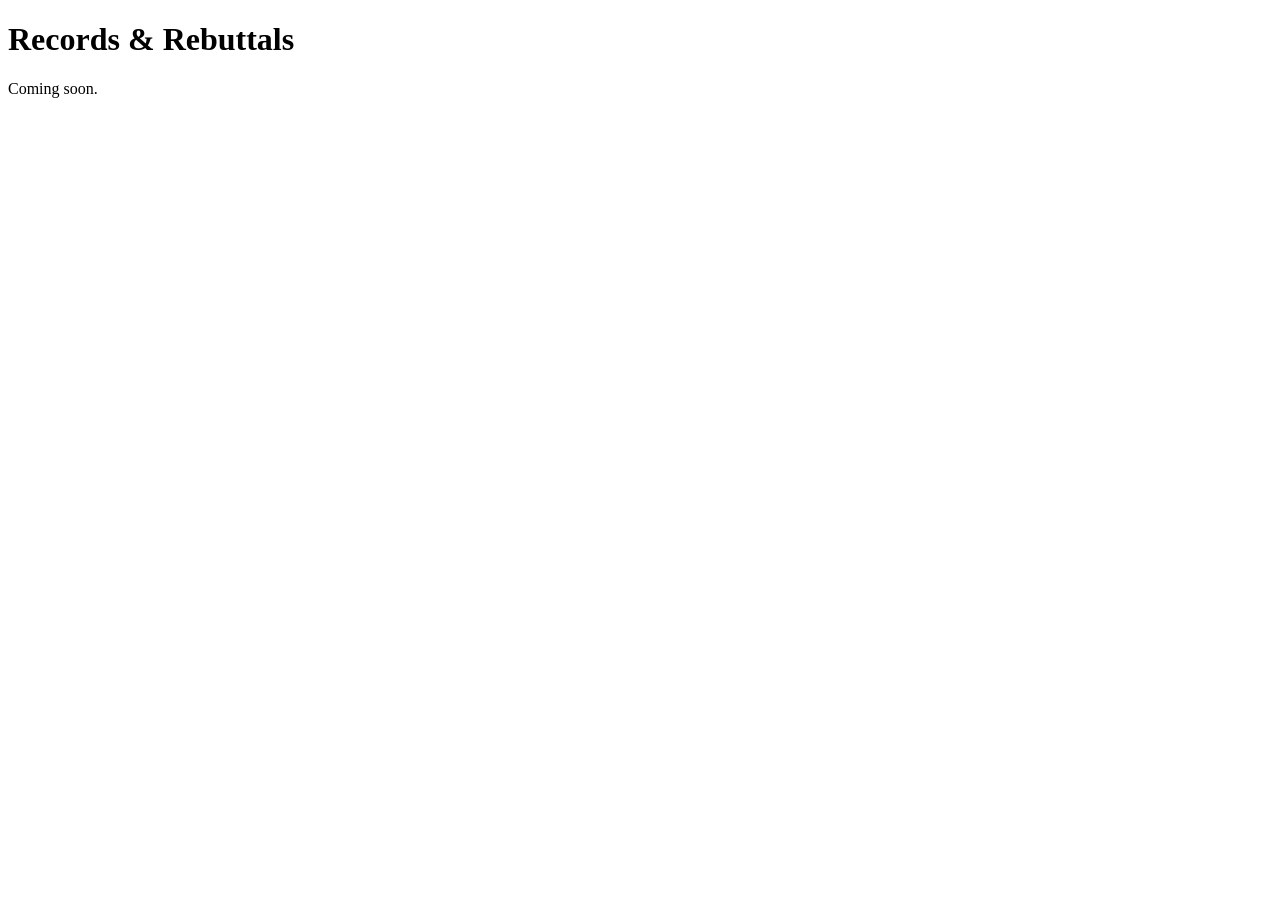
<file: index.html>
<!doctype html>
<html lang="en">
<head><meta charset="utf-8"><meta name="viewport" content="width=device-width,initial-scale=1">
<title>Records & Rebuttals</title></head>
<body><h1>Records & Rebuttals</h1><p>Coming soon.</p></body>
</html>
</file>
